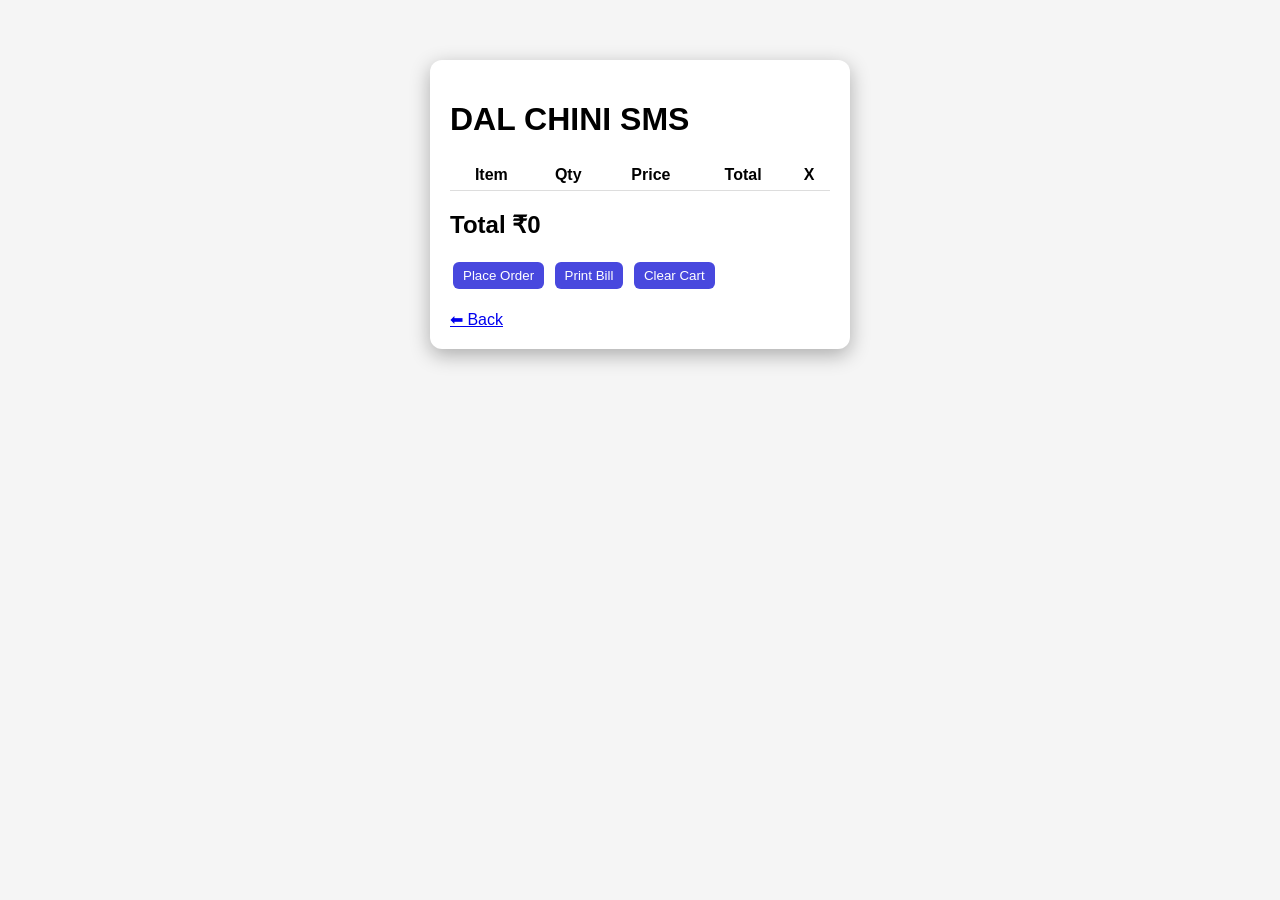
<file: canteen/cart.html>
<!DOCTYPE html>
<html>
<head>
<title>Order Summary</title>
<link rel="stylesheet" href="style.css">
</head>

<body>

<div class="summary-box">

<h1 class="mainHeading">DAL CHINI SMS</h1>

<table id="cartTable">
<tr>
<th>Item</th>
<th>Qty</th>
<th>Price</th>
<th>Total</th>
<th>X</th>
</tr>
</table>

<h2 id="grandTotal">Total ₹0</h2>

<button onclick="placeOrder()">Place Order</button>
<button onclick="window.print()">Print Bill</button>
<button onclick="clearCart()">Clear Cart</button>

<br><br>
<a href="index.html">⬅ Back</a>

</div>

<script src="script.js"></script>
<script>loadCart()</script>

</body>
</html>
</file>
<file: canteen/style.css>
body{
margin:0;
font-family:Arial;
background:#f5f5f5;
}

/* header */
.topbar{
display:flex;
justify-content:space-between;
align-items:center;
padding:12px 20px;
background:#c61f1f;
color:white;
}

.logo{
font-weight:900;
}

.miniCart{
background:rgba(19, 3, 16, 0.84);
padding:6px 12px;
border-radius:20px;
text-decoration:none;
color:#401ec6;
}

.badge{
background:red;
color:white;
border-radius:50%;
padding:2px 6px;
font-size:12px;
}

/* menu */
.menu{
display:grid;
grid-template-columns:repeat(3,1fr);
gap:20px;
padding:20px;
}

.card{
background:white;
border-radius:10px;
overflow:hidden;
box-shadow:0 5px 10px rgba(0,0,0,0.2);
transition:0.3s;
}

.card:hover{
transform:translateY(-5px);
}

.card img{
width:100%;
height:220px;
object-fit:cover;
}

.info{
padding:10px;
text-align:center;
}

button{
background:#4848de;
color:white;
border:none;
padding:6px 10px;
margin:3px;
border-radius:6px;
cursor:pointer;
}

/* summary */
.summary-box{
width:380px;
background:white;
margin:auto;
margin-top:60px;
padding:20px;
border-radius:12px;
box-shadow:0 6px 20px rgba(0,0,0,0.3);
}

.mainHeading{
font-weight:900;
}

table{
width:100%;
border-collapse:collapse;
}

th,td{
border-bottom:1px solid #ddd;
padding:6px;
text-align:center;
}
</file>
